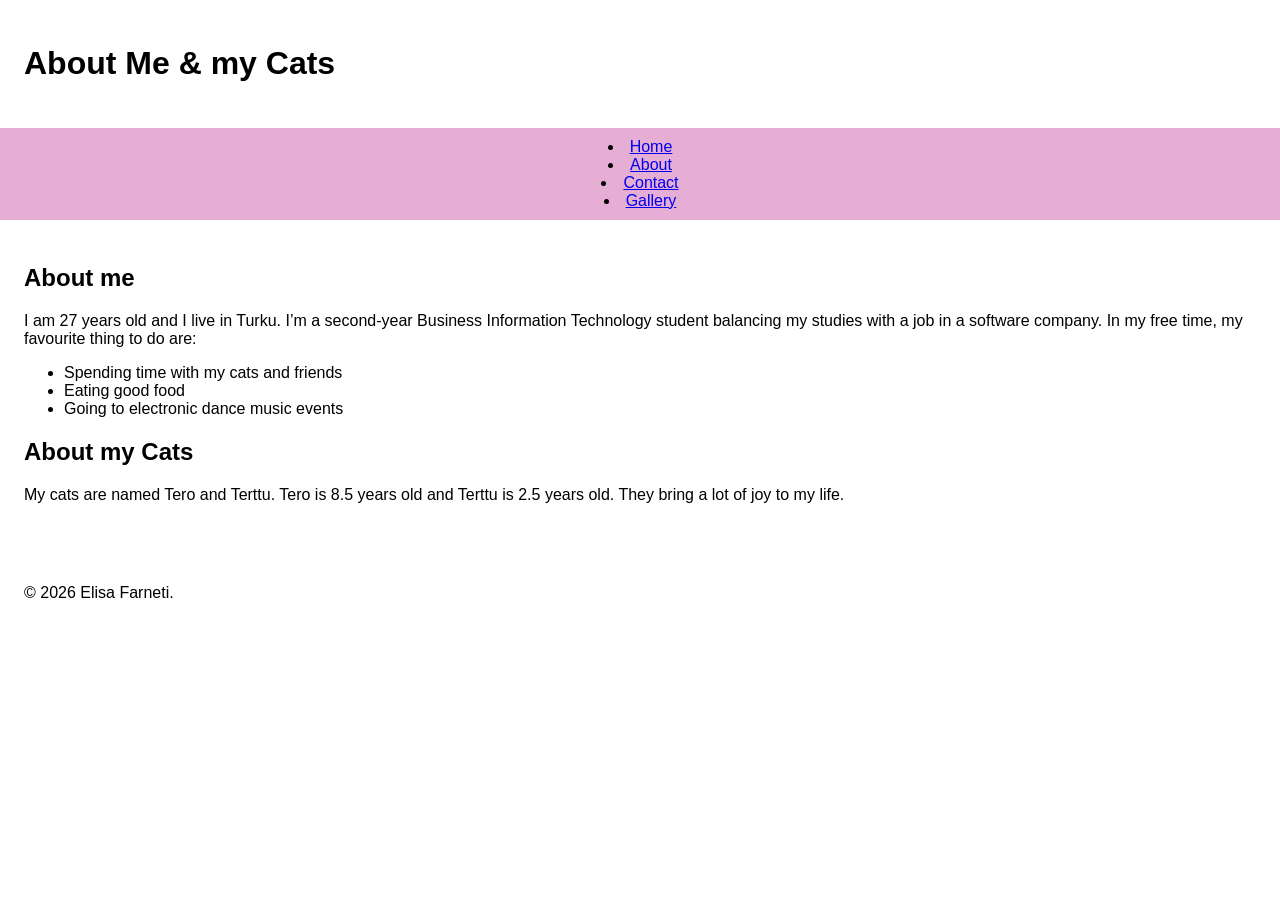
<file: about.html>
<!DOCTYPE html>
<html lang="en">
<head>
    <meta charset="UTF-8">
    <meta name="viewport" content="width=device-width, initial-scale=1.0">
    <title>About - My portfolio</title>
    <link rel="stylesheet" href="style.css">
</head>
<body>
    <header>
        <h1>About Me & my Cats</h1>
    </header>

    <nav>
            <li><a href="index.html">Home</a></li>
            <li><a href="about.html">About</a></li>
            <li><a href="contact.html">Contact</a></li>
            <li><a href="gallery.html">Gallery</a></li>
    </nav>

    <main>

        <section>
            <h2>About me</h2>
            <p>I am 27 years old and I live in Turku. I’m a second-year Business Information Technology student balancing my studies with a job in a software company. In my free time, my favourite thing to do are:
                <ul>
                    <li>Spending time with my cats and friends</li>
                    <li>Eating good food</li>
                    <li>Going to electronic dance music events</li>
                </ul>
        </section>

        <section>
            <h2>About my Cats</h2>
            <p>My cats are named Tero and Terttu. Tero is 8.5 years old and Terttu is 2.5 years old. They bring a lot of joy to my life.</p>

        </section>

    </main>

    <footer>
        <p>&copy; 2026 Elisa Farneti.</p>
    </footer>
</body>
</html>
</file>
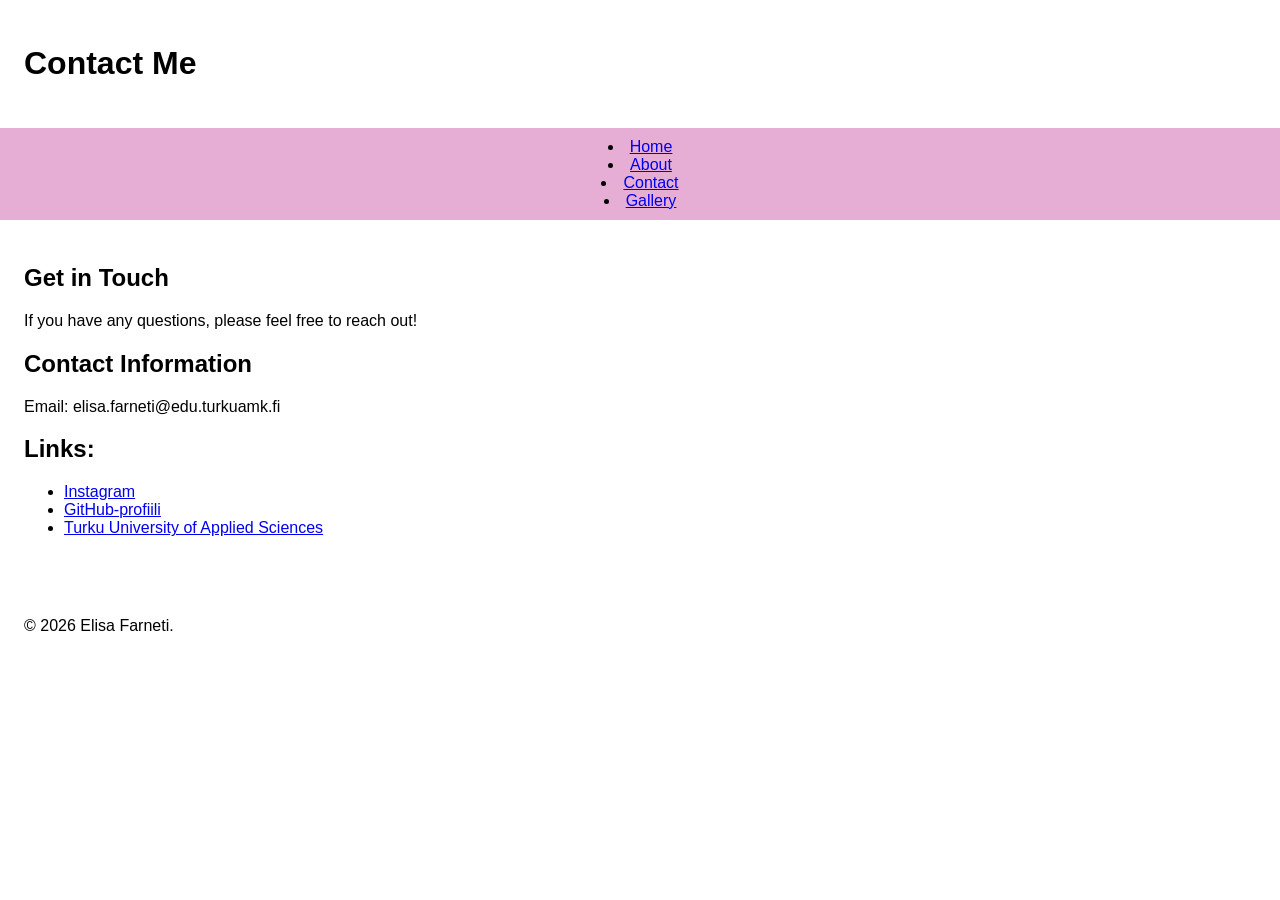
<file: contact.html>
<!DOCTYPE html>
<html lang="en">
<head>
    <meta charset="UTF-8">
    <meta name="viewport" content="width=device-width, initial-scale=1.0">
    <title>Contact - My portfolio</title>
    <link rel="stylesheet" href="style.css">
</head>
<body>
    <header>
        <h1>Contact Me</h1>
    </header>

    <nav>
            <li><a href="index.html">Home</a></li>
            <li><a href="about.html">About</a></li>
            <li><a href="contact.html">Contact</a></li>
            <li><a href="gallery.html">Gallery</a></li>
    </nav>

    <main>
        <section>
            <h2>Get in Touch</h2>
            <p>If you have any questions, please feel free to reach out!</p>
        </section>

        <section>
            <h2>Contact Information</h2>
            <p>Email: elisa.farneti@edu.turkuamk.fi</p>
        </section>

        <section>
            <h2>Links:</h2>
            <ul>
                <li><a href="https://www.instagram.com/elisafarneti/" target="_blank" rel="noopener noreferrer">Instagram</a></li>
                <li><a href="https://github.com" target="_blank" rel="noopener noreferrer">GitHub-profiili</a></li>
                <li><a href="https://www.turkuamk.fi/" target="_blank" rel="noopener noreferrer">Turku University of Applied Sciences</a></li>
            </ul>
        </section>
    </main>

    <footer>
        <p>&copy; 2026 Elisa Farneti.</p>
    </footer>
</body>
</html>
</file>
<file: style.css>
* {
  box-sizing: border-box;
}

nav {
  background-color: rgb(230, 173, 213);
  padding: 10px;
  text-align: center;
}

body {
  font-family: Arial, sans-serif;
  margin: 0;
  padding: 0;
}

header,
main,
footer {
  padding: 24px;
  margin: 0 auto;
}

button {
  background-color: lightblue;
  border: none;
  padding: 10px 20px;
  cursor: pointer;
}

button:hover {
  background-color: deepskyblue;
}

:focus {
  outline: 3px solid rgb(169, 19, 154);
}

.tapahtumalista {
  background-color: lightgray;
  padding: 10px;
  margin-top: 20px;
  display: flex;
  flex-direction: row;
}

.tunniste {
  display: inline-block;
  margin-top: 8px;
  padding: 4px 10px;
  border-radius: 999px;
  color: #ffffff;
  background-color: #2f7a52;
  font-size: 0.85rem;
}

@media (max-width: 600px) {
  .tapahtumalista {
    flex-direction: column;
  }

  nav {
    padding: 6px;
    font-size: 0.9rem;
  }
}


img {
  width: 100%;
  max-width: 350px;
  height: auto;        
  object-fit: auto;
  border-radius: 8px;
}

.gallery-container {
  display: flex;          
  flex-wrap: wrap;         
  justify-content: center; 
  gap: 16px;                
  padding: 20px 0;
}

.gallery-container img {
  width: 100%;
  max-width: 320px;        
  height: 220px;           
  object-fit: cover;  
  border-radius: 8px;
}
</file>
